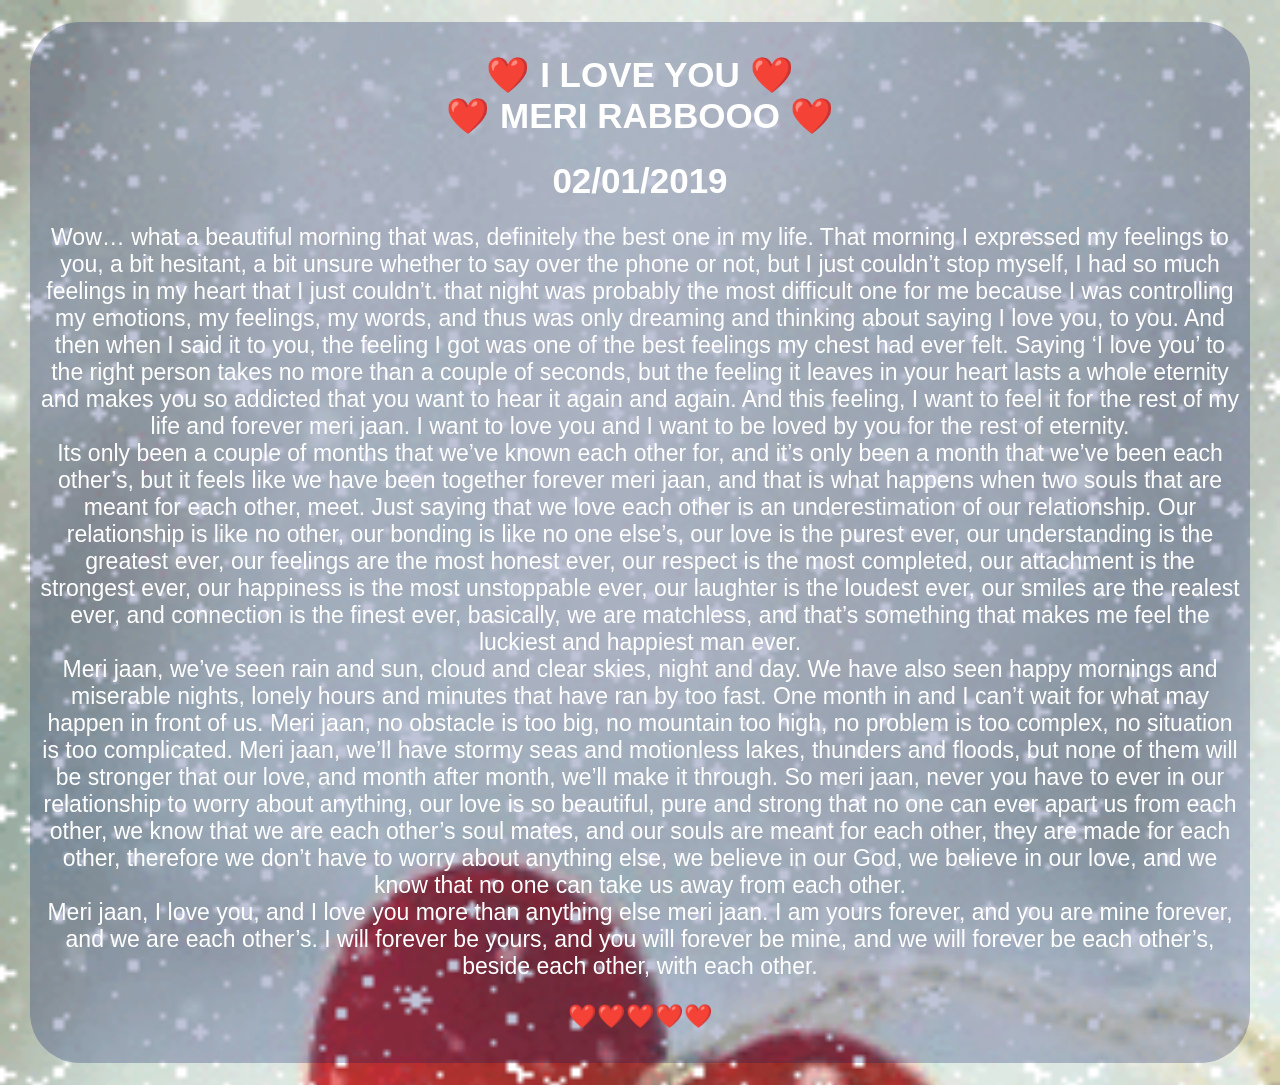
<file: index.html>
<html>
<head>
	<link rel="stylesheet" type="text/css" href="stylesheet.css">
	<meta name="viewport" content="width=device-width, initial-scale=1">
	<title> I love you Rabbooo </title>
</head>
<body>

	<center><div class="first">
	<h1>❤️ I LOVE YOU ❤️<br>❤️ MERI RABBOOO ❤️</h1>
	<h1> 02/01/2019 </h1>
	
	<p>
Wow… what a beautiful morning that was, definitely the best one in my life. That morning I expressed my feelings to you,
		a bit hesitant, a bit unsure whether to say over the phone or not, but I just couldn’t stop myself,
		I had so much feelings in my heart that I just couldn’t. that night was probably the most difficult one for me 
		because I was controlling my emotions, my feelings, my words, and thus was only dreaming and thinking about
		saying I love you, to you. And then when I said it to you, the feeling I got was one of the best feelings my
		chest had ever felt. Saying ‘I love you’ to the right person takes no more than a couple of seconds, but the 
		feeling it leaves in your heart lasts a whole eternity and makes you so addicted that you want to hear it again 
		and again. And this feeling, I want to feel it for the rest of my life and forever meri jaan. I want to love you
		and I want to be loved by you for the rest of eternity. <br>
Its only been a couple of months that we’ve known each other for, and it’s only been a month that we’ve been each other’s,
		but it feels like we have been together forever meri jaan, and that is what happens when two souls that are meant 
		for each other, meet. Just saying that we love each other is an underestimation of our relationship. Our relationship
		is like no other, our bonding is like no one else’s, our love is the purest ever, our understanding is the greatest
		ever, our feelings are the most honest ever, our respect is the most completed, our attachment is the strongest
		ever, our happiness is the most unstoppable ever, our laughter is the loudest ever, our smiles are the realest
		ever, and connection is the finest ever, basically, we are matchless, and that’s something that makes me feel
		the luckiest and happiest man ever. <br>
Meri jaan, we’ve seen rain and sun, cloud and clear skies, night and day. We have also seen happy mornings and miserable nights,
		lonely hours and minutes that have ran by too fast. One month in and I can’t wait for what may happen in front 
		of us. Meri jaan, no obstacle is too big, no mountain too high, no problem is too complex, no situation is too complicated. Meri jaan, we’ll have stormy seas and motionless lakes, thunders and floods, but none of them will be stronger that our love, and month after month, we’ll make it through. So meri jaan, never you have to ever in our relationship to worry about anything, our love is so beautiful, pure and strong that no one can ever apart us from each other, we know that we are each other’s soul mates, and our souls are meant for each other, they are made for each other, therefore we don’t have to worry about anything else, we believe in our God, we believe in our love, and we know that no one can take us away from each other. <br>
Meri jaan, I love you, and I love you more than anything else meri jaan. I am yours forever, and you are mine forever, and we
		are each other’s. I will forever be yours, and you will forever be mine, and we will forever be each other’s,
		beside each other, with each other. </p>
		<p>❤️❤️❤️❤️❤️</p>


	
	</center></div>


</body>
</html>
</file>
<file: stylesheet.css>
body {
	 background-image: url('background1.gif'); 
	background-size: cover;
}

h1 {
	font-size: 35px;
	font-family: sans-serif;
	color: white;
}

p {
	font-size: 23px;
	font-family: sans-serif;
	color: white;
}
div {
  background-color: #4CAF50;
  padding: 10px;
  border-radius: 50px;
  margin: 22px 22px 22px 22px;
}

div.first {
  background: rgba(0, 19, 96, 0.25);
}
</file>
